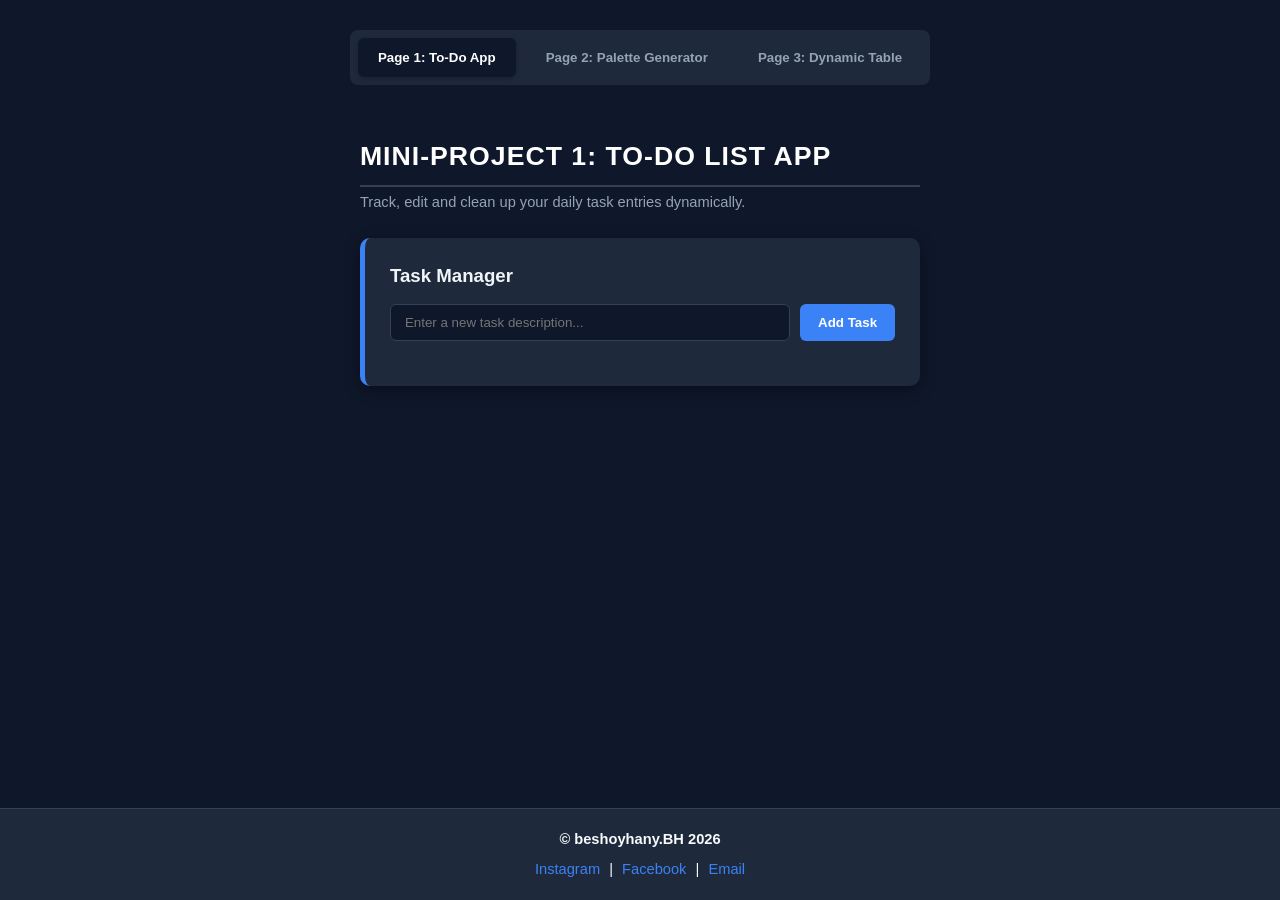
<file: index.html>
<!DOCTYPE html>
<html lang="en">
<head>
    <meta charset="UTF-8">
    <meta name="viewport" content="width=device-width, initial-scale=1.0">
    <title>Multi-Project Web Application Workspace</title>
    <style>
        *, *::before, *::after {
            box-sizing: border-box;
        }

        body {
            font-family: 'Segoe UI', Tahoma, Geneva, Verdana, sans-serif;
            background-color: #0f172a;
            color: #f8fafc;
            margin: 0;
            padding: 0;
            font-size: 11pt;
            line-height: 1.4;
            display: flex;
            flex-direction: column;
            min-height: 100vh;
        }

        .container {
            max-width: 1000px;
            margin: 30px auto;
            padding: 0 15px;
            flex: 1;
        }

        /* 3-Page Tab Navigation Styling */
        .nav-tabs {
            display: flex;
            gap: 10px;
            margin-bottom: 25px;
            background-color: #1e293b;
            padding: 8px;
            border-radius: 8px;
        }

        .nav-tab {
            padding: 12px 20px;
            background-color: transparent;
            color: #94a3b8;
            border-radius: 6px;
            font-weight: 600;
            cursor: pointer;
            transition: all 0.2s;
            border: none;
        }

        .nav-tab.active {
            background-color: #0f172a;
            color: #ffffff;
            box-shadow: 0 2px 5px rgba(0,0,0,0.2);
        }

        .page {
            display: none;
            padding: 10px;
        }

        .page.active {
            display: block;
        }

        /* Distinct Page Title Styling */
        .page-title {
            font-size: 20pt;
            color: #ffffff;
            margin-bottom: 5px;
            padding-bottom: 10px;
            border-bottom: 2px solid #334155;
            text-transform: uppercase;
            letter-spacing: 1px;
        }
        
        .page-subtitle {
            color: #94a3b8;
            font-size: 11pt;
            margin-top: 0;
            margin-bottom: 25px;
        }

        .project-card {
            background-color: #1e293b;
            border-radius: 10px;
            padding: 25px;
            box-shadow: 0 4px 15px rgba(0, 0, 0, 0.4);
            margin-bottom: 20px;
        }

        /* Component Themes */
        .card-todo { border-left: 5px solid #3b82f6; }
        .card-palette { border-left: 5px solid #10b981; }
        .card-table { border-left: 5px solid #8b5cf6; }

        .section-header {
            font-size: 14pt;
            font-weight: bold;
            margin-top: 0;
            margin-bottom: 15px;
            color: #f1f5f9;
        }

        /* Controls & Inputs */
        .input-group {
            display: flex;
            gap: 10px;
            margin-bottom: 20px;
        }

        input[type="text"], select {
            background-color: #0f172a;
            border: 1px solid #334155;
            color: #ffffff;
            padding: 10px 14px;
            border-radius: 6px;
            font-size: 10pt;
            flex: 1;
            outline: none;
        }

        button {
            background-color: #334155;
            color: #ffffff;
            border: none;
            padding: 10px 18px;
            border-radius: 6px;
            font-weight: 600;
            font-size: 10pt;
            cursor: pointer;
            white-space: nowrap;
        }

        .btn-todo { background-color: #3b82f6; }
        .btn-palette { background-color: #10b981; }
        .btn-table { background-color: #8b5cf6; }
        .btn-danger { background-color: #ef4444; }

        /* Project 1: Todo Specifics */
        .todo-item {
            display: flex;
            justify-content: space-between;
            align-items: center;
            background-color: #0f172a;
            padding: 12px 16px;
            border-radius: 6px;
            margin-bottom: 8px;
            border-left: 3px solid #3b82f6;
        }

        .todo-actions {
            display: flex;
            gap: 6px;
        }

        .todo-actions button {
            padding: 5px 10px;
            font-size: 9pt;
        }

        /* Project 2: Palette Specifics */
        .palette-grid {
            display: flex;
            gap: 15px;
            margin-top: 20px;
        }

        .color-card {
            flex: 1;
            height: 160px;
            border-radius: 8px;
            display: flex;
            flex-direction: column;
            justify-content: flex-end;
            align-items: center;
            padding-bottom: 15px;
            font-weight: bold;
            font-size: 10pt;
            color: #ffffff;
            text-shadow: 0 2px 4px rgba(0,0,0,0.8);
            cursor: pointer;
        }

        /* Project 3: Table Grid Form */
        .table-form-grid {
            display: grid;
            grid-template-columns: 2fr 2fr 1fr auto;
            gap: 10px;
            margin-bottom: 20px;
        }

        table {
            width: 100%;
            border-collapse: collapse;
            margin-top: 15px;
            background-color: #0f172a;
            border-radius: 6px;
            overflow: hidden;
        }

        th, td {
            padding: 12px 15px;
            text-align: left;
            border-bottom: 1px solid #334155;
        }

        th {
            background-color: #1e293b;
            color: #8b5cf6;
            text-transform: uppercase;
            font-size: 10pt;
        }

        .badge {
            display: inline-block;
            padding: 4px 8px;
            border-radius: 4px;
            font-size: 9pt;
            font-weight: 600;
        }

        .badge-active { background-color: rgba(16, 185, 129, 0.2); color: #10b981; }
        .badge-pending { background-color: rgba(234, 179, 8, 0.2); color: #eab308; }
        .badge-inactive { background-color: rgba(239, 68, 68, 0.2); color: #ef4444; }

        /* Footer Styling */
        footer {
            background-color: #1e293b;
            text-align: center;
            padding: 20px;
            margin-top: 40px;
            border-top: 1px solid #334155;
        }
        footer .copyright {
            margin: 0 0 10px 0;
            font-weight: bold;
            color: #f8fafc;
        }
        footer .links a {
            color: #3b82f6;
            text-decoration: none;
            margin: 0 5px;
            transition: color 0.2s;
        }
        footer .links a:hover {
            color: #60a5fa;
            text-decoration: underline;
        }
    </style>
</head>
<body>

    <div class="container">
        
        <div class="nav-tabs">
            <button class="nav-tab active" onclick="switchTab('page1')">Page 1: To-Do App</button>
            <button class="nav-tab" onclick="switchTab('page2')">Page 2: Palette Generator</button>
            <button class="nav-tab" onclick="switchTab('page3')">Page 3: Dynamic Table</button>
        </div>

        <div id="page1" class="page active">
            <h1 class="page-title">Mini-Project 1: To-Do List App</h1>
            <p class="page-subtitle">Track, edit and clean up your daily task entries dynamically.</p>
            
            <div class="project-card card-todo">
                <div class="section-header">Task Manager</div>
                <div class="input-group">
                    <input type="text" id="taskInput" placeholder="Enter a new task description...">
                    <button class="btn-todo" onclick="addTask()">Add Task</button>
                </div>
                
                <div id="taskList">
                    </div>
            </div>
        </div>

        <div id="page2" class="page">
            <h1 class="page-title">Mini-Project 2: Color Palette Generator</h1>
            <p class="page-subtitle">Generate hex combinations and tap to copy them onto your clipboard.</p>
            
            <div class="project-card card-palette">
                <div class="section-header">Random Color Grid</div>
                <button class="btn-palette" onclick="generatePalette()" style="margin-bottom: 15px;">Generate New Mix</button>
                <div class="palette-grid" id="paletteContainer"></div>
            </div>
        </div>

        <div id="page3" class="page">
            <h1 class="page-title">Mini-Project 3: Dynamic Table Builder</h1>
            <p class="page-subtitle">Input your custom names, assign roles, and build your data grid live.</p>
            
            <div class="project-card card-table">
                <div class="section-header">Add New Row Manually</div>
                
                <div class="table-form-grid">
                    <input type="text" id="tableName" placeholder="Employee Name (e.g., Sarah Connor)">
                    <input type="text" id="tableRole" placeholder="Role (e.g., QA Engineer)">
                    <select id="tableStatus">
                        <option value="Active">Active</option>
                        <option value="Pending">Pending</option>
                        <option value="Inactive">Inactive</option>
                    </select>
                    <button class="btn-table" onclick="addCustomRow()">Insert Row</button>
                </div>

                <table>
                    <thead>
                        <tr>
                            <th style="width: 10%;">ID</th>
                            <th style="width: 40%;">Name</th>
                            <th style="width: 30%;">Role</th>
                            <th style="width: 20%;">Status</th>
                        </tr>
                    </thead>
                    <tbody id="tableBody">
                        </tbody>
                </table>
            </div>
        </div>

    </div>

    <footer>
        <p class="copyright">© beshoyhany.BH 2026</p>
        <div class="links">
            <a href="https://www.instagram.com/boshaa_hany222/#" target="_blank">Instagram</a> | 
            <a href="https://www.facebook.com/anabisho.hany" target="_blank">Facebook</a> | 
            <a href="mailto:byshwhany330@gmail.com">Email</a>
        </div>
    </footer>

    <script>
        // Tab system logic (Mimicking 3 Pages)
        function switchTab(pageId) {
            document.querySelectorAll('.page').forEach(p => p.classList.remove('active'));
            document.querySelectorAll('.nav-tab').forEach(t => t.classList.remove('active'));
            
            document.getElementById(pageId).classList.add('active');
            event.currentTarget.classList.add('active');
        }

        // --- Project 1: To-Do App Logic ---
        let tasks = []; // Empty array to start fresh

        function renderTasks() {
            const container = document.getElementById('taskList');
            container.innerHTML = '';
            tasks.forEach(task => {
                const item = document.createElement('div');
                item.className = 'todo-item';
                item.innerHTML = `
                    <span>${task.text}</span>
                    <div class="todo-actions">
                        <button onclick="editTask(${task.id})">Edit</button>
                        <button class="btn-danger" onclick="deleteTask(${task.id})">Delete</button>
                    </div>
                `;
                container.appendChild(item);
            });
        }

        function addTask() {
            const input = document.getElementById('taskInput');
            if (!input.value.trim()) return;
            tasks.push({ id: Date.now(), text: input.value.trim() });
            input.value = '';
            renderTasks();
        }

        function editTask(id) {
            const task = tasks.find(t => t.id === id);
            if (!task) return;
            const updated = prompt("Update task:", task.text);
            if (updated && updated.trim()) {
                task.text = updated.trim();
                renderTasks();
            }
        }

        function deleteTask(id) {
            tasks = tasks.filter(t => t.id !== id);
            renderTasks();
        }

        // --- Project 2: Palette Logic ---
        function generatePalette() {
            const container = document.getElementById('paletteContainer');
            container.innerHTML = '';
            const letters = '0123456789ABCDEF';
            for (let i = 0; i < 5; i++) {
                let color = '#';
                for (let j = 0; j < 6; j++) color += letters[Math.floor(Math.random() * 16)];
                
                const card = document.createElement('div');
                card.className = 'color-card';
                card.style.backgroundColor = color;
                card.innerHTML = `<span>${color}</span>`;
                card.onclick = () => {
                    navigator.clipboard.writeText(color);
                    alert("Copied color code: " + color);
                };
                container.appendChild(card);
            }
        }

        // --- Project 3: Table Builder Logic ---
        let currentId = 0;

        function addCustomRow() {
            const nameInput = document.getElementById('tableName');
            const roleInput = document.getElementById('tableRole');
            const statusInput = document.getElementById('tableStatus');

            if (!nameInput.value.trim() || !roleInput.value.trim()) {
                alert("Please fill in both Name and Role fields.");
                return;
            }

            currentId++;
            const tbody = document.getElementById('tableBody');
            const tr = document.createElement('tr');

            let statusClass = 'badge-active';
            if (statusInput.value === 'Pending') statusClass = 'badge-pending';
            if (statusInput.value === 'Inactive') statusClass = 'badge-inactive';

            tr.innerHTML = `
                <td>${currentId}</td>
                <td>${nameInput.value.trim()}</td>
                <td>${roleInput.value.trim()}</td>
                <td><span class="badge ${statusClass}">${statusInput.value}</span></td>
            `;
            tbody.appendChild(tr);

            // Clear inputs
            nameInput.value = '';
            roleInput.value = '';
            statusInput.value = 'Active';
        }

        window.onload = function() {
            generatePalette();
        };
    </script>
</body>
</html>
</file>
